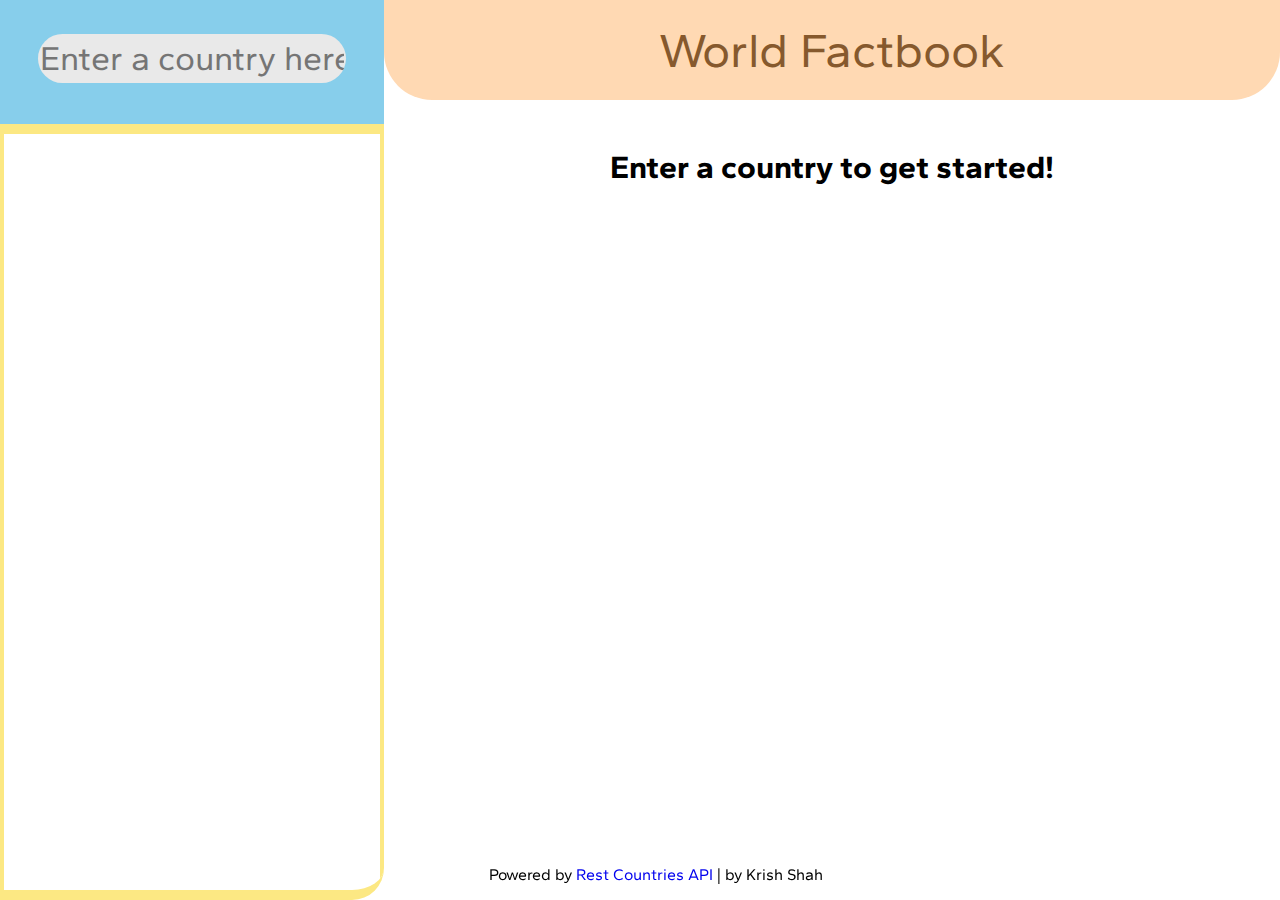
<file: index.html>
<!DOCTYPE html>
<html>
    <head>
        <title>Country Factsheet</title>
        <link rel='stylesheet' href='styles.css'>
        <link rel="icon" type="image/x-icon" href="">
        <link rel="preconnect" href="https://fonts.googleapis.com"> 
        <link rel="preconnect" href="https://fonts.gstatic.com" crossorigin> 
        <link href="https://fonts.googleapis.com/css2?family=Gantari&display=swap" rel="stylesheet">   
        <link rel="preconnect" href="https://fonts.googleapis.com">
        <link rel="preconnect" href="https://fonts.gstatic.com" crossorigin>
        <link href="https://fonts.googleapis.com/css2?family=Gantari:wght@700&display=swap" rel="stylesheet">
        <script src='index.js'></script>
    </head>
    <body>
        <div id='left'>
            <div id='search-bar'>
                <input type="text" name="query" id="text-box" placeholder="Enter a country here" autocomplete="off">
            </div>
            <div id='table-wrap'>
                <table id='search-results'>
                </table>
            </div>
        </div>
        <div id='right'>  
            <div id='header'>World Factbook</div>
            <div id='not-footer'>
                <h3 id='placeholder'> Enter a country to get started!</h3>
            </div>
            <div id="footer">
                Powered by <a href="https://restcountries.com" target="_blank" id='api'>Rest Countries API</a> | by Krish Shah
             </div>
        </div>
    </body>
</html>
</file>
<file: styles.css>
* {
    font-family: 'Gantari', sans-serif; 
    box-sizing: border-box;
}

html, body {
    margin: 0;
    padding: 0;
}

/*
  left-div 
*/

#left {
    width: 30%;
    float: left;
    height: 100vh;
    overflow: hidden;
    border-bottom: 10px solid #FCE883;
    border-radius: 0 0 2em 0;
}

.flag-left {
    height: 3em;
    /* border: 0.2em gray; */
    /* border: 2px solid #555; */
    border: 1px solid black;
    margin: 0.5em;
    border-radius: 0.2em;
}

div#search-bar {
    height: 15%;
    background-color: gray;
    background-color:  #87ceeb;
    text-align: center;
    font-size: 20px;
    border-bottom: 10px solid #FCE883;
}

#text-box {
    width: 80%; 
    height: 40%;
    margin: 1em;
    font-size: 1.7em;
    margin-right: 1em;
    text-align: center;
    border: none;
    border-radius: 25px;
    background-color: #e9e9e9;
}

#not-found {
    font-size: 1.5em;
    font-weight: bold;
    text-align: center;
}

input:focus {
    outline: none;
}

#table-wrap {
    height: 85%;
    overflow: scroll;
    border-left: 0.3em solid #FCE883;
    border-right: 0.3em solid #FCE883;
    overflow-y: scroll;
}

table {
    text-align: center; 
    border-collapse: collapse;
    table-layout: fixed;
    width: 100%;
}

tr {
    /* border: 1.2em solid transparent; */
    border: 0.1em solid black;
    width: 100%;
}

.country:hover {
    /* background-color: #84fa84; */
    background-color: #ffd9b3;
    cursor: pointer;
}

td {
    /* padding: 0.2em; */
    font-size: 1em;
    overflow: hidden;
}

.center {
    width: 70%;
    text-align: center;
    /* font-weight: bold; */
    border-left: 0.1em solid black;
}

/*
 footer
*/

#footer {
    position: fixed;
    left: 0;
    bottom: 0;
    width: 100%;
    text-align: center;
    margin: 1em;
}

#api {
    text-decoration: none;
}

#api:visited { 
    text-decoration: none; 
    color: #0000EE;
}

/*
  right-div 
*/

#right {
    float: right;
    width: 70%;
    height: 100vh;
}

#header {
    width: 100%;
    text-align: center;
    background-color: #ffd9b3;
    color: #86592d;
    height: 100px;
    display: flex;
    justify-content: center;
    align-items: center;
    border-radius: 0 0 1em 1em; 
    font-size: 3em;
}

#flag-right {
    display: block;
    margin-left: auto;
    margin-right: auto;
    margin-top: 0em;
    margin-bottom: 3em;
    border: 1px solid black;
    border-radius: 1.2em;
    height: 12.5em;
}

#placeholder {
    display: flex;
    align-items: center;
    justify-content: center;
    flex-direction: column;
    font-size: 2em;
}

#not-footer {
    margin: 3em;
}
</file>
